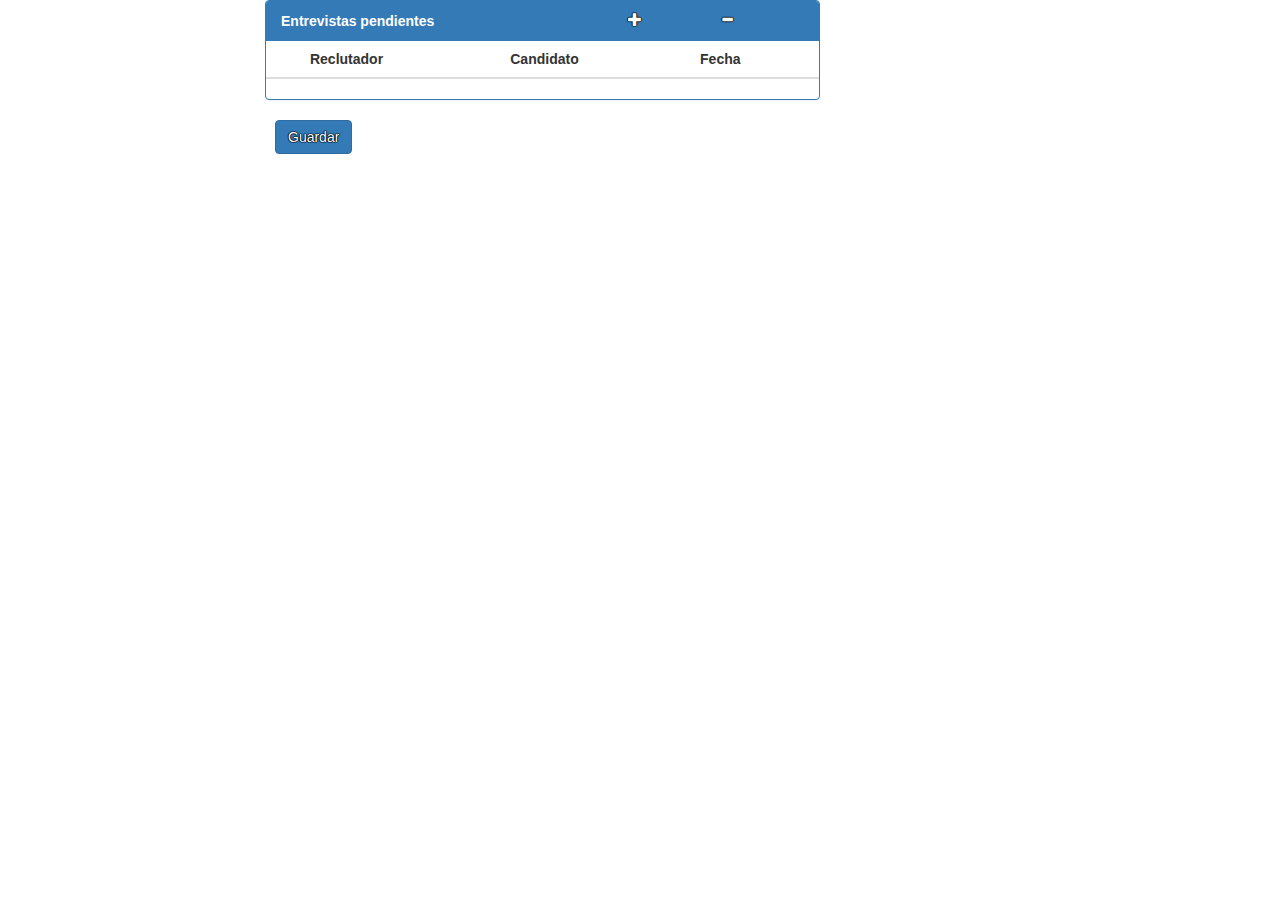
<file: index.html>
<!DOCTYPE html>
<html lang="en">
  <head>
    <meta charset="utf-8">
    <meta http-equiv="X-UA-Compatible" content="IE=edge">
    <meta name="viewport" content="width=device-width, initial-scale=1">
    <!-- The above 3 meta tags *must* come first in the head; any other head content must come *after* these tags -->
    <title>Bootstrap 101 Template</title>

    <!-- Bootstrap -->
    <link href="css/bootstrap.min.css" rel="stylesheet">
    
    <!-- Estilo General  -->
    <link href="css/IRecruitment-style.css" rel="stylesheet">

  </head>
  <body>
    <div class="container">
      <div class="row">
        <div class="col-md-6 col-md-offset-2">
          <div class="panel-group">
            <div class="panel panel-primary">
              <div class="panel-heading">
                <div class="row">
                  <span class="col-md-7"><b>Entrevistas pendientes</b></span> 
                  <!-- <span class="col-md-2 table-add glyphicon glyphicon-plus btn btn-default "></span> -->
                  <span class="col-md-2 table-add glyphicon glyphicon-plus"></span>
                  <!-- <span class="col-md-2 glyphicon glyphicon-minus btn btn-default "></span> -->
                  <span class="col-md-2 table-remove glyphicon glyphicon-minus "></span>
                </div> 
              </div>
                <div class="panel-boody table-editable" id="table">
                  <table class="table table-striped table-hover">
                    <thead>
                      <tr>
                        <th></th>
                        <th>Reclutador</th>
                        <th>Candidato</th>
                        <th>Fecha</th>
                      </tr>
                      <tbody>
                      <tfoot>
                        <!-- This is our clonable table line -->
                        <tr class="hide" id="">
                          <td> <input type="checkbox"> </td>
                          <td contenteditable="true">Untitled</td>
                          <td contenteditable="true">undefined</td>
                          <td contenteditable="true">undefined</td>
                        </tr>
                      </tfoot>
                      </tbody>
                    </thead>
                  </table>
                </div>
            </div>     
          </div>
        </div>
      </div>
      <div class="col-md-6 col-md-offset-2">
        <input type="submit" name="" value="Guardar" class="btn btn-primary">
      </div>
    </div>

    <!-- jQuery (necessary for Bootstrap's JavaScript plugins) -->
    <script src="https://ajax.googleapis.com/ajax/libs/jquery/1.11.3/jquery.min.js"></script>
    <!-- Include all compiled plugins (below), or include individual files as needed -->
    <script src="js/bootstrap.min.js"></script>
    <script src="js/table-add-function.js"></script>
  </body>
</html>
</file>
<file: css/IRecruitment-style.css>
button{
	padding-left: 0;
}

.glyphicon-plus,.glyphicon-minus{
		text-align: center;
		text-shadow:  0 0 1px black, 0 0 1px black,
		0 0 1px black, 0 0 1px black,
		0 0 1px black, 0 0 1px black;
}

.glyphicon-minus:hover{

	text-shadow:  0 0 0px black, 0 0 0px black,
	0 0 0px black, 0 0 0px black,
	0 0 0px black, 0 0 0px black;
}
.glyphicon-plus:hover{

	text-shadow:  0 0 0px black, 0 0 0px black,
	0 0 0px black, 0 0 0px black,
	0 0 0px black, 0 0 0px black;
}

.btn-primary{
	text-shadow:  0 0 1px black, 0 0 1px black,
	0 0 1px black, 0 0 1px black,
	0 0 1px black, 0 0 1px black;
}
</file>
